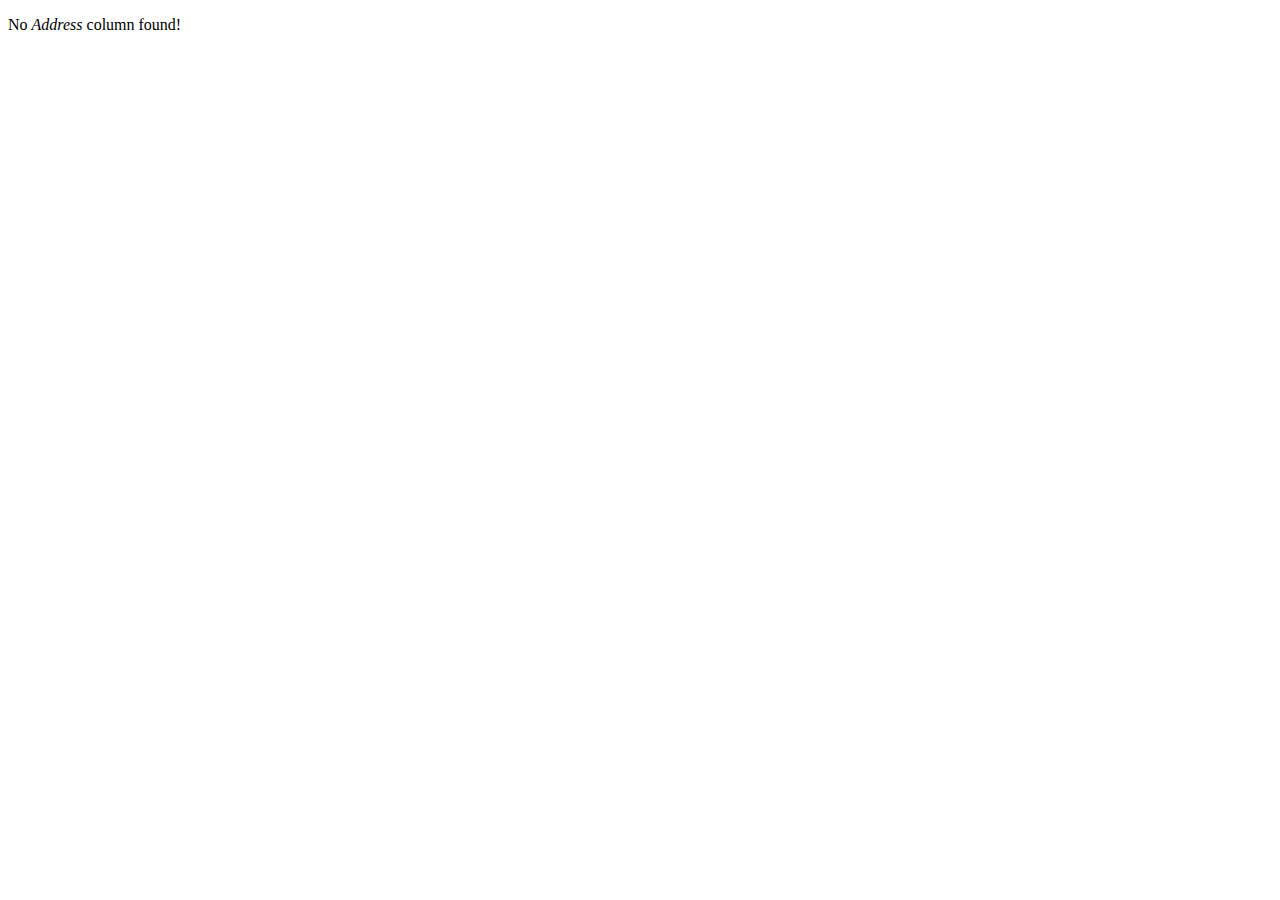
<file: templates/noAddress.html>
<!DOCTYPE html>
<html lang="en">

<body>
    <div class="container d-flex justify-content-center">
        <p class="lead text-danger res-w p-2 my-2">No <i>Address</i> column found!</p>
    </div>

</body>

</html>
</file>
